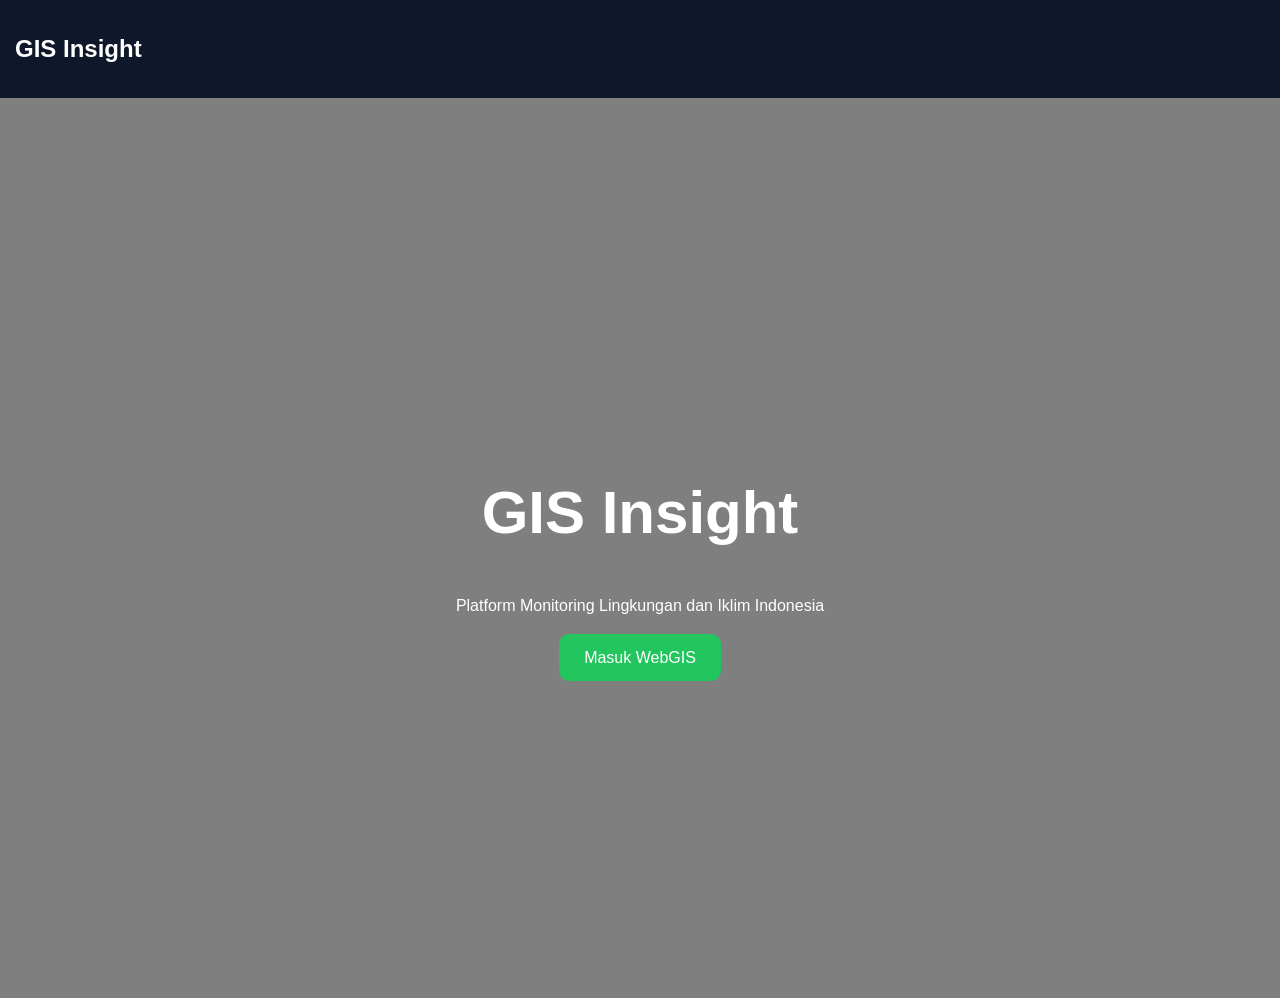
<file: index.html>
<!DOCTYPE html>
<html>

<head>

<meta charset="utf-8">

<title>GeoClimate Indonesia</title>

<link rel="stylesheet"
href="css/style.css">

</head>

<body>

<div class="navbar">

<h2>
GIS Insight
</h2>

</div>

<section class="hero">

<div>

<h1>

GIS Insight

</h1>

<p>

Platform Monitoring Lingkungan dan Iklim Indonesia

</p>

<br>

<a href="webgis.html"
class="btn">

Masuk WebGIS

</a>

</div>

</section>

</body>

</html>
</file>
<file: css/style.css>
body{
margin:0;
font-family:Segoe UI,sans-serif;
}

.navbar{
background:#0f172a;
padding:15px;
color:white;
}

.hero{

height:100vh;

background:
linear-gradient(
rgba(0,0,0,.5),
rgba(0,0,0,.5)
),
url('https://images.unsplash.com/photo-1446776811953-b23d57bd21aa');

background-size:cover;
background-position:center;

display:flex;
justify-content:center;
align-items:center;

color:white;
text-align:center;
}

.hero h1{
font-size:60px;
}

.btn{

background:#22c55e;

padding:15px 25px;

color:white;

text-decoration:none;

border-radius:10px;
}

.filter-box{

background:white;

padding:20px;

border-radius:10px;

margin-bottom:20px;

box-shadow:
0 2px 10px rgba(0,0,0,.1);
}

.filter-box select{

padding:10px;

margin-right:10px;

border-radius:5px;
}

.filter-box button{

padding:10px 15px;

background:#22c55e;

color:white;

border:none;

border-radius:5px;

cursor:pointer;
}

table{

width:100%;

border-collapse:collapse;
}

th,td{

border:1px solid #ddd;

padding:10px;

text-align:center;
}

th{
background:#e2e8f0;
}
</file>
